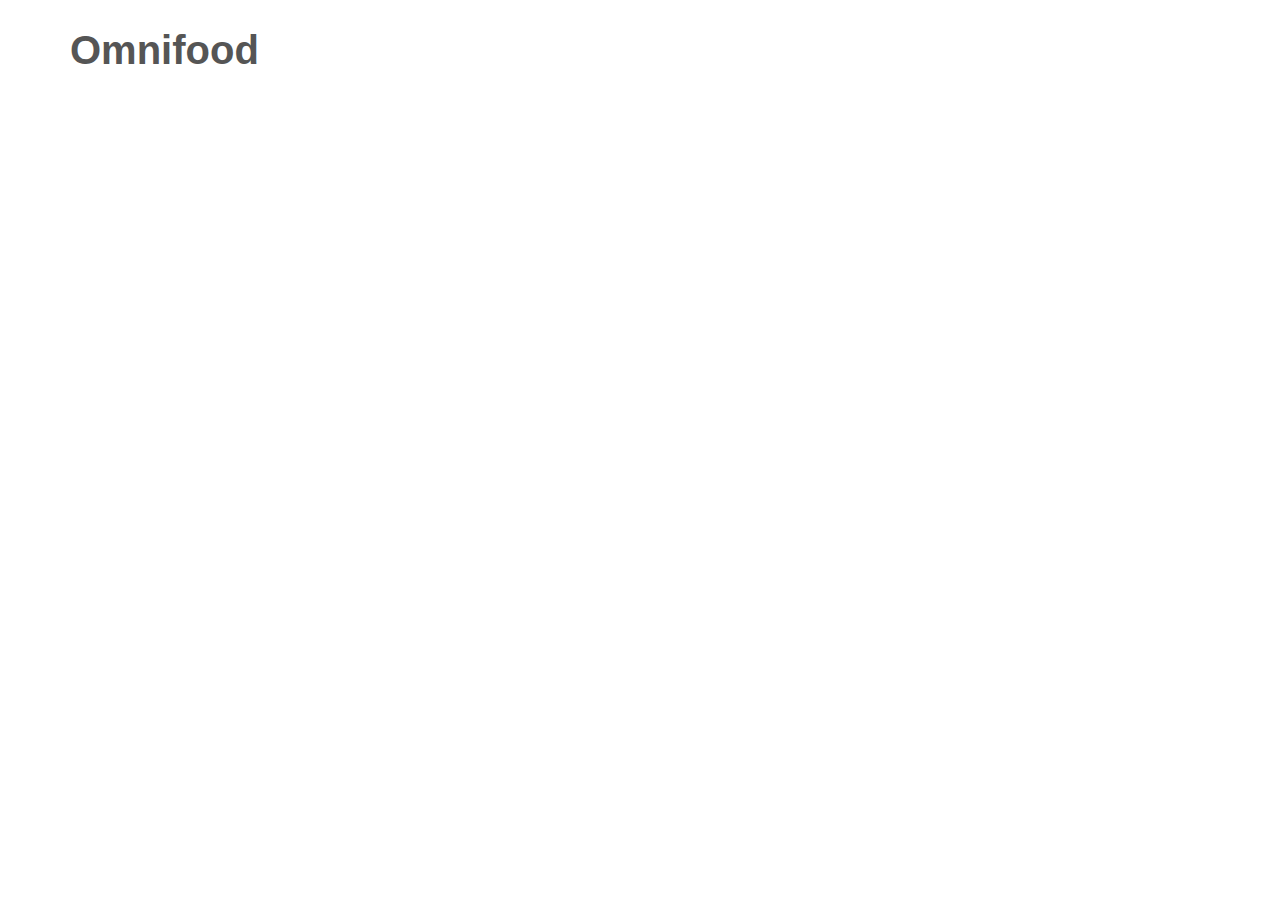
<file: htmlcss/Omnifood Contents/index.html>
<!DOCTYPE html>
<html lang="en">
<head>
    <meta charset="UTF-8">
    <meta name="viewport" content="width=device-width, initial-scale=1.0">
    <title>Omnifood</title>
    <link rel="stylesheet" type="text/css" href="Resursi/css/oblik.css">
    <link rel="stylesheet" href="Vendors/css/normalize.css">
    <link rel="stylesheet" href="Vendors/font/font.rar">
    <link rel="stylesheet" href="Vendors/css/grid.css">
</head>
<body>
    <div class="row"><h1>Omnifood</h1></div>
    
    
</body>
</html>
</file>
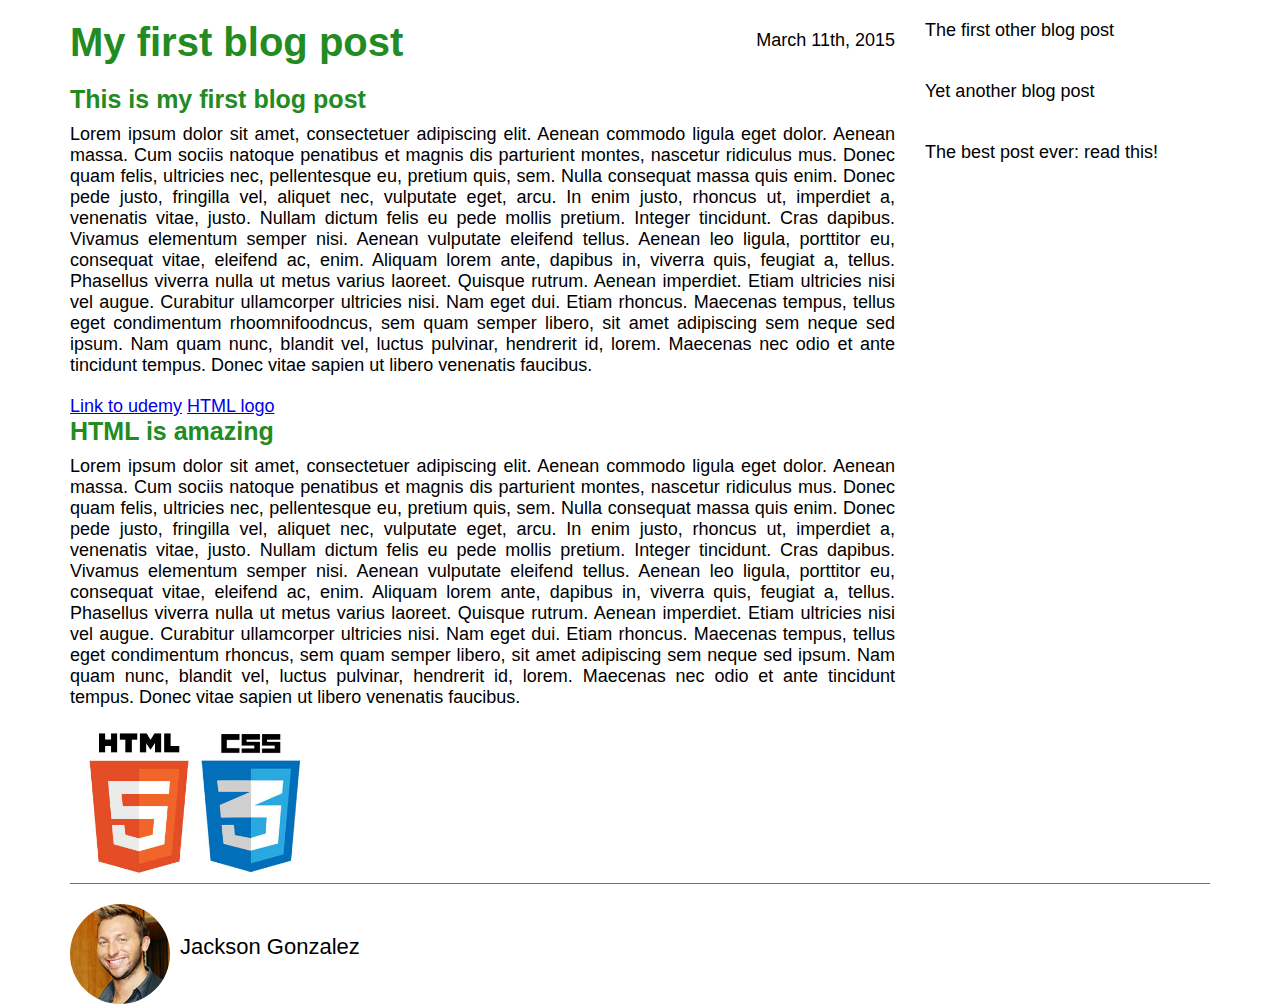
<file: htmlcss/starter/indexMoj.html>
<!DOCTYPE html>
<html>
    
    <head>
        <title>My first blog post</title>
        <link rel="stylesheet" type="" href="oblik.css">
    </head>
    
    <body>
        <div class="container">
            <div class="blog-post">
                <h1>My first blog post</h1>
                <p class="date">March 11th, 2015</p>
                <h2>This is my first blog post</h2>
                <p class="main-text">
                    Lorem ipsum dolor sit amet, consectetuer adipiscing elit. Aenean commodo ligula eget dolor. Aenean massa. Cum sociis natoque penatibus et magnis dis parturient montes, nascetur ridiculus mus. Donec quam felis, ultricies nec, pellentesque eu, pretium quis, sem. Nulla consequat massa quis enim. Donec pede justo, fringilla vel, aliquet nec, vulputate eget, arcu. In enim justo, rhoncus ut, imperdiet a, venenatis vitae, justo. Nullam dictum felis eu pede mollis pretium. Integer tincidunt. Cras dapibus. Vivamus elementum semper nisi. Aenean vulputate eleifend tellus. Aenean leo ligula, porttitor eu, consequat vitae, eleifend ac, enim. Aliquam lorem ante, dapibus in, viverra quis, feugiat a, tellus. Phasellus viverra nulla ut metus varius laoreet. Quisque rutrum. Aenean imperdiet. Etiam ultricies nisi vel augue. Curabitur ullamcorper ultricies nisi. Nam eget dui. Etiam rhoncus. Maecenas tempus, tellus eget condimentum rhoomnifoodncus, sem quam semper libero, sit amet adipiscing sem neque sed ipsum. Nam quam nunc, blandit vel, luctus pulvinar, hendrerit id, lorem. Maecenas nec odio et ante tincidunt tempus. Donec vitae sapien ut libero venenatis faucibus.
                </p>

                <a href="http://www.udemy.com" target="_blank">Link to udemy</a>
                <a href="logo.jpg" target="_blank">HTML logo</a>

                <h2>HTML is amazing</h2>
                <p class="main-text">
                    Lorem ipsum dolor sit amet, consectetuer adipiscing elit. Aenean commodo ligula eget dolor. Aenean massa. Cum sociis natoque penatibus et magnis dis parturient montes, nascetur ridiculus mus. Donec quam felis, ultricies nec, pellentesque eu, pretium quis, sem. Nulla consequat massa quis enim. Donec pede justo, fringilla vel, aliquet nec, vulputate eget, arcu. In enim justo, rhoncus ut, imperdiet a, venenatis vitae, justo. Nullam dictum felis eu pede mollis pretium. Integer tincidunt. Cras dapibus. Vivamus elementum semper nisi. Aenean vulputate eleifend tellus. Aenean leo ligula, porttitor eu, consequat vitae, eleifend ac, enim. Aliquam lorem ante, dapibus in, viverra quis, feugiat a, tellus. Phasellus viverra nulla ut metus varius laoreet. Quisque rutrum. Aenean imperdiet. Etiam ultricies nisi vel augue. Curabitur ullamcorper ultricies nisi. Nam eget dui. Etiam rhoncus. Maecenas tempus, tellus eget condimentum rhoncus, sem quam semper libero, sit amet adipiscing sem neque sed ipsum. Nam quam nunc, blandit vel, luctus pulvinar, hendrerit id, lorem. Maecenas nec odio et ante tincidunt tempus. Donec vitae sapien ut libero venenatis faucibus.
                </p>
                <img src="logo.jpg" alt="The HTML5 logo">
                
            </div>
            
            <div class="other-posts">
                <div class="other">
                    The first other blog post
                </div>
                
                <div class="other">
                    Yet another blog post
                </div>
                
                <div class="other">
                    The best post ever: read this!
                </div>
            </div>
            
            <div class="clearfix"></div>
            
            <div class="author-box">
                <img src="author.jpg" alt="Author photo">
                <p class="author-text">Jackson Gonzalez</p>
            </div>
            
        </div>
        
        
    </body>
    
</html>
</file>
<file: htmlcss/Omnifood Contents/Resursi/css/oblik.css>
* {
    margin: 0;
    padding: 0;
    box-sizing: border-box;
}

html {
    background-color: #fff;
    color: #555;
    font-family: Arial, Helvetica, sans-serif;
    font-size: 20px;
    font-weight: 300;
    text-rendering: optimizeLegibility;
}

.row {
    max-width: 1140px;
    margin: 0 auto;
}
</file>
<file: htmlcss/Omnifood Contents/Vendors/css/grid.css>
/*  SECTIONS  ============================================================================= */

.section {
	clear: both;
	padding: 0px;
	margin: 0px;
}

/*  GROUPING  ============================================================================= */

.row {
    zoom: 1; /* For IE 6/7 (trigger hasLayout) */
}

.row:before,
.row:after {
    content:"";
    display:table;
}
.row:after {
    clear:both;
}

/*  GRID COLUMN SETUP   ==================================================================== */

.col {
	display: block;
	float:left;
	margin: 1% 0 1% 1.6%;
}

.col:first-child { margin-left: 0; } /* all browsers except IE6 and lower */


/*  REMOVE MARGINS AS ALL GO FULL WIDTH AT 480 PIXELS */

@media only screen and (max-width: 480px) {
	.col { 
		/*margin: 1% 0 1% 0%;*/
        margin: 0;
	}
}


/*  GRID OF TWO   ============================================================================= */


.span-2-of-2 {
	width: 100%;
}

.span-1-of-2 {
	width: 49.2%;
}

/*  GO FULL WIDTH AT LESS THAN 480 PIXELS */

@media only screen and (max-width: 480px) {
	.span-2-of-2 {
		width: 100%; 
	}
	.span-1-of-2 {
		width: 100%; 
	}
}


/*  GRID OF THREE   ============================================================================= */

	
.span-3-of-3 {
	width: 100%; 
}

.span-2-of-3 {
	width: 66.13%; 
}

.span-1-of-3 {
	width: 32.26%; 
}


/*  GO FULL WIDTH AT LESS THAN 480 PIXELS */

@media only screen and (max-width: 480px) {
	.span-3-of-3 {
		width: 100%; 
	}
	.span-2-of-3 {
		width: 100%; 
	}
	.span-1-of-3 {
		width: 100%;
	}
}

/*  GRID OF FOUR   ============================================================================= */

	
.span-4-of-4 {
	width: 100%; 
}

.span-3-of-4 {
	width: 74.6%; 
}

.span-2-of-4 {
	width: 49.2%; 
}

.span-1-of-4 {
	width: 23.8%; 
}


/*  GO FULL WIDTH AT LESS THAN 480 PIXELS */

@media only screen and (max-width: 480px) {
	.span-4-of-4 {
		width: 100%; 
	}
	.span-3-of-4 {
		width: 100%; 
	}
	.span-2-of-4 {
		width: 100%; 
	}
	.span-1-of-4 {
		width: 100%; 
	}
}


/*  GRID OF FIVE   ============================================================================= */

	
.span-5-of-5 {
	width: 100%;
}

.span-4-of-5 {
  	width: 79.68%; 
}

.span-3-of-5 {
  	width: 59.36%; 
}

.span-2-of-5 {
  	width: 39.04%;
}

.span-1-of-5 {
  	width: 18.72%;
}


/*  GO FULL WIDTH AT LESS THAN 480 PIXELS */

@media only screen and (max-width: 480px) {
	.span-5-of-5 {
		width: 100%; 
	}
	.span-4-of-5 {
		width: 100%; 
	}
	.span-3-of-5 {
		width: 100%; 
	}
	.span-2-of-5 {
		width: 100%; 
	}
	.span-1-of-5 {
		width: 100%; 
	}
}


/*  GRID OF SIX   ============================================================================= */


.span-6-of-6 {
	width: 100%;
}

.span-5-of-6 {
  	width: 83.06%;
}

.span-4-of-6 {
  	width: 66.13%;
}

.span-3-of-6 {
  	width: 49.2%;
}

.span-2-of-6 {
  	width: 32.26%;
}

.span-1-of-6 {
  	width: 15.33%;
}


/*  GO FULL WIDTH AT LESS THAN 480 PIXELS */

@media only screen and (max-width: 480px) {
	.span-6-of-6 {
		width: 100%; 
	}
	.span-5-of-6 {
		width: 100%; 
	}
	.span-4-of-6 {
		width: 100%; 
	}
	.span-3-of-6 {
		width: 100%; 
	}
	.span-2-of-6 {
		width: 100%; 
	}
	.span-1-of-6 {
		width: 100%; 
	}
}



/*  GRID OF SEVEN   ============================================================================= */


.span-7-of-7 {
	width: 100%;
}

.span-6-of-7 {
	width: 85.48%;
}

.span-5-of-7 {
  	width: 70.97%;
}

.span-4-of-7 {
  	width: 56.45%;
}

.span-3-of-7 {
  	width: 41.94%;
}

.span-2-of-7 {
  	width: 27.42%;
}

.span-1-of-7 {
  	width: 12.91%;
}


/*  GO FULL WIDTH AT LESS THAN 480 PIXELS */

@media only screen and (max-width: 480px) {
	.span-7-of-7 {
		width: 100%; 
	}
	.span-6-of-7 {
		width: 100%; 
	}
	.span-5-of-7 {
		width: 100%; 
	}
	.span-4-of-7 {
		width: 100%; 
	}
	.span-3-of-7 {
		width: 100%; 
	}
	.span-2-of-7 {
		width: 100%; 
	}
	.span-1-of-7 {
		width: 100%; 
	}
}


/*  GRID OF EIGHT   ============================================================================= */

	
.span-8-of-8 {
	width: 100%;
}

.span-7-of-8 {
	width: 87.3%; 
}

.span-6-of-8 {
	width: 74.6%; 
}

.span-5-of-8 {
	width: 61.9%; 
}

.span-4-of-8 {
	width: 49.2%; 
}

.span-3-of-8 {
	width: 36.5%;
}

.span-2-of-8 {
	width: 23.8%; 
}

.span-1-of-8 {
	width: 11.1%; 
}


/*  GO FULL WIDTH AT LESS THAN 480 PIXELS */

@media only screen and (max-width: 480px) {
	.span-8-of-8 {
		width: 100%; 
	}
	.span-7-of-8 {
		width: 100%; 
	}
	.span-6-of-8 {
		width: 100%; 
	}
	.span-5-of-8 {
		width: 100%; 
	}
	.span-4-of-8 {
		width: 100%; 
	}
	.span-3-of-8 {
		width: 100%; 
	}
	.span-2-of-8 {
		width: 100%; 
	}
	.span-1-of-8 {
		width: 100%; 
	}
}


/*  GRID OF NINE   ============================================================================= */


.span-9-of-9 {
	width: 100%;
}

.span-8-of-9 {
	width: 88.71%;
}

.span-7-of-9 {
	width: 77.42%; 
}

.span-6-of-9 {
	width: 66.13%; 
}

.span-5-of-9 {
	width: 54.84%; 
}

.span-4-of-9 {
	width: 43.55%; 
}

.span-3-of-9 {
	width: 32.26%;
}

.span-2-of-9 {
	width: 20.97%; 
}

.span-1-of-9 {
	width: 9.68%; 
}


/*  GO FULL WIDTH AT LESS THAN 480 PIXELS */

@media only screen and (max-width: 480px) {
	.span-9-of-9 {
		width: 100%; 
	}
	.span-8-of-9 {
		width: 100%; 
	}
	.span-7-of-9 {
		width: 100%; 
	}
	.span-6-of-9 {
		width: 100%; 
	}
	.span-5-of-9 {
		width: 100%; 
	}
	.span-4-of-9 {
		width: 100%; 
	}
	.span-3-of-9 {
		width: 100%; 
	}
	.span-2-of-9 {
		width: 100%; 
	}
	.span-1-of-9 {
		width: 100%; 
	}
}


/*  GRID OF TEN   ============================================================================= */


.span-10-of-10 {
	width: 100%;
}

.span-9-of-10 {
	width: 89.84%;
}

.span-8-of-10 {
	width: 79.68%;
}

.span-7-of-10 {
	width: 69.52%; 
}

.span-6-of-10 {
	width: 59.36%; 
}

.span-5-of-10 {
	width: 49.2%; 
}

.span-4-of-10 {
	width: 39.04%; 
}

.span-3-of-10 {
	width: 28.88%;
}

.span-2-of-10 {
	width: 18.72%; 
}

.span-1-of-10 {
	width: 8.56%; 
}


/*  GO FULL WIDTH AT LESS THAN 480 PIXELS */

@media only screen and (max-width: 480px) {
	.span-10-of-10 {
		width: 100%; 
	}
	.span-9-of-10 {
		width: 100%; 
	}
	.span-8-of-10 {
		width: 100%; 
	}
	.span-7-of-10 {
		width: 100%; 
	}
	.span-6-of-10 {
		width: 100%; 
	}
	.span-5-of-10 {
		width: 100%; 
	}
	.span-4-of-10 {
		width: 100%; 
	}
	.span-3-of-10 {
		width: 100%; 
	}
	.span-2-of-10 {
		width: 100%; 
	}
	.span-1-of-10 {
		width: 100%; 
	}
}


/*  GRID OF ELEVEN   ============================================================================= */

.span-11-of-11 {
	width: 100%;
}

.span-10-of-11 {
	width: 90.76%;
}

.span-9-of-11 {
	width: 81.52%;
}

.span-8-of-11 {
	width: 72.29%;
}

.span-7-of-11 {
	width: 63.05%; 
}

.span-6-of-11 {
	width: 53.81%; 
}

.span-5-of-11 {
	width: 44.58%; 
}

.span-4-of-11 {
	width: 35.34%; 
}

.span-3-of-11 {
	width: 26.1%;
}

.span-2-of-11 {
	width: 16.87%; 
}

.span-1-of-11 {
	width: 7.63%; 
}


/*  GO FULL WIDTH AT LESS THAN 480 PIXELS */

@media only screen and (max-width: 480px) {
	.span-11-of-11 {
		width: 100%; 
	}
	.span-10-of-11 {
		width: 100%; 
	}
	.span-9-of-11 {
		width: 100%; 
	}
	.span-8-of-11 {
		width: 100%; 
	}
	.span-7-of-11 {
		width: 100%; 
	}
	.span-6-of-11 {
		width: 100%; 
	}
	.span-5-of-11 {
		width: 100%; 
	}
	.span-4-of-11 {
		width: 100%; 
	}
	.span-3-of-11 {
		width: 100%; 
	}
	.span-2-of-11 {
		width: 100%; 
	}
	.span-1-of-11 {
		width: 100%; 
	}
}


/*  GRID OF TWELVE   ============================================================================= */

.span-12-of-12 {
	width: 100%;
}

.span-11-of-12 {
	width: 91.53%;
}

.span-10-of-12 {
	width: 83.06%;
}

.span-9-of-12 {
	width: 74.6%;
}

.span-8-of-12 {
	width: 66.13%;
}

.span-7-of-12 {
	width: 57.66%; 
}

.span-6-of-12 {
	width: 49.2%; 
}

.span-5-of-12 {
	width: 40.73%; 
}

.span-4-of-12 {
	width: 32.26%; 
}

.span-3-of-12 {
	width: 23.8%;
}

.span-2-of-12 {
	width: 15.33%; 
}

.span-1-of-12 {
	width: 6.86%; 
}


/*  GO FULL WIDTH AT LESS THAN 480 PIXELS */

@media only screen and (max-width: 480px) {
	.span-12-of-12 {
		width: 100%; 
	}
	.span-11-of-12 {
		width: 100%; 
	}
	.span-10-of-12 {
		width: 100%; 
	}
	.span-9-of-12 {
		width: 100%; 
	}
	.span-8-of-12 {
		width: 100%; 
	}
	.span-7-of-12 {
		width: 100%; 
	}
	.span-6-of-12 {
		width: 100%; 
	}
	.span-5-of-12 {
		width: 100%; 
	}
	.span-4-of-12 {
		width: 100%; 
	}
	.span-3-of-12 {
		width: 100%; 
	}
	.span-2-of-12 {
		width: 100%; 
	}
	.span-1-of-12 {
		width: 100%; 
	}
}
</file>
<file: htmlcss/starter/oblik.css>
* {
    margin: 0;
    padding: 0;
    box-sizing: border-box;
}
body {
    font-family: Arial, Helvetica, sans-serif;
    font-size: 18px;
}

.clearfix:after{
    content: "";
    display: table;
    clear: both;
}
h1 {
    font-size: 40px;
    margin-bottom: 20px;
}

h2 {
    font-size: 25px;
    margin-bottom: 10px;
}

h1, h2 {
    color: forestgreen;
}

.main-text {
    text-align: justify;
    margin-bottom: 20px;
}

.author-text {
    font-size: 22px;
    float: left;
    margin-top: 30px;
    margin-left: 10px;
}

.container {
    margin-top: 20px;
    width: 1140px;
    margin-left: auto;
    margin-right: auto;
}

.blog-post {
    width: 75%;
    float: left;
    padding-right: 30px;
    position: relative;
}

.other-posts {

    width: 25%;
    float: left;
}

.author-box {
    padding-top: 20px;
    border-top: 1px solid rgb(110, 110, 110);
}

.other {
    margin-bottom: 40px;
}

.author-box img {
    height: 100px;
    width: 100px;
    border-radius: 50%;
    float: left;
}

.blog-post img {
    height: 150px;
    width: auto;
}

.date {
    position: absolute;
    top: 10px;
    right: 30px;
}
</file>
